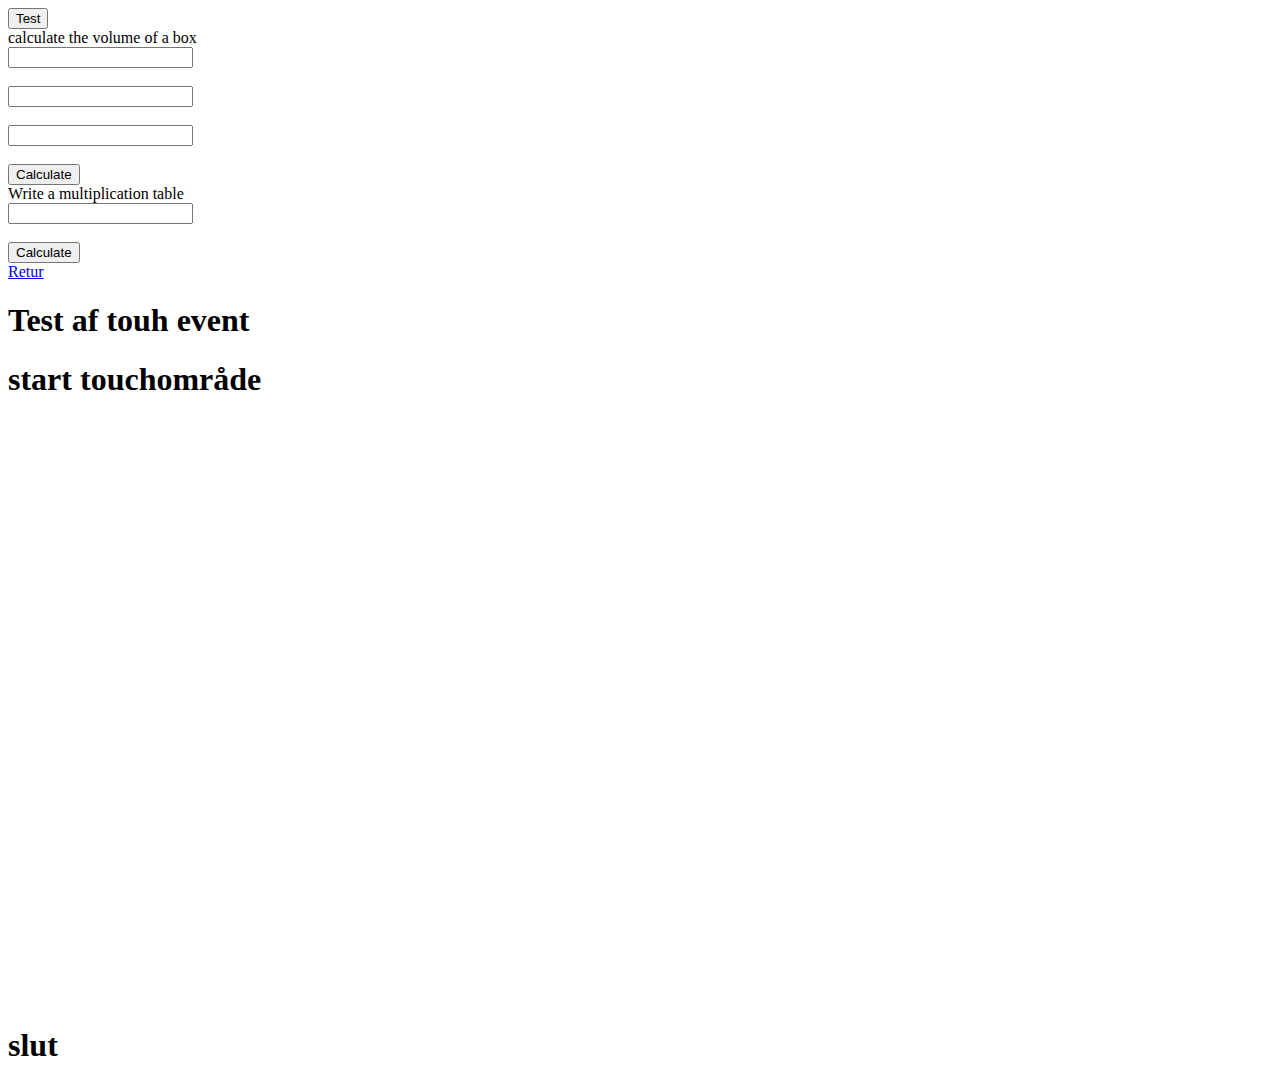
<file: index.html>
<!DOCTYPE html>
<html>
<head>
	<meta charset="UTF-8">
	<title>HTML</title>
	<script type="text/javascript" src="Exercise.js"></script>
</head>

<body>
	<div id="Content"></div>
	<button id="button1"onclick ="insertText()">Test</button>
	<br>

calculate the volume of a box <br>
	<input type="text" id="widthBox" /> <br><br>
	<input type="text" id="lengthBox" /> <br><br>
	<input type="text" id="heightBox" /> <br><br>
	<button onclick="calculate()"> Calculate </button>
	<div id="result"></div>

Write a multiplication table <br>
<input type="text" id="factor" /> <br><br>
<button onclick="multiplication()">Calculate</button>
<div id="mult-tb"></div>

<a href="Øvelse.html">Retur</a>

</body>

<!--touchEvent -->
<body onload = "init()">
		<h1>Test af touh event<h1>
		<div id="koordinater"> </div>
		<div id="touchzone" >start touchområde<br><br><br><br><br><br><br><br> <br>
<br><br><br><br><br><br><br><br> <br>slut</div>
</body>
</file>
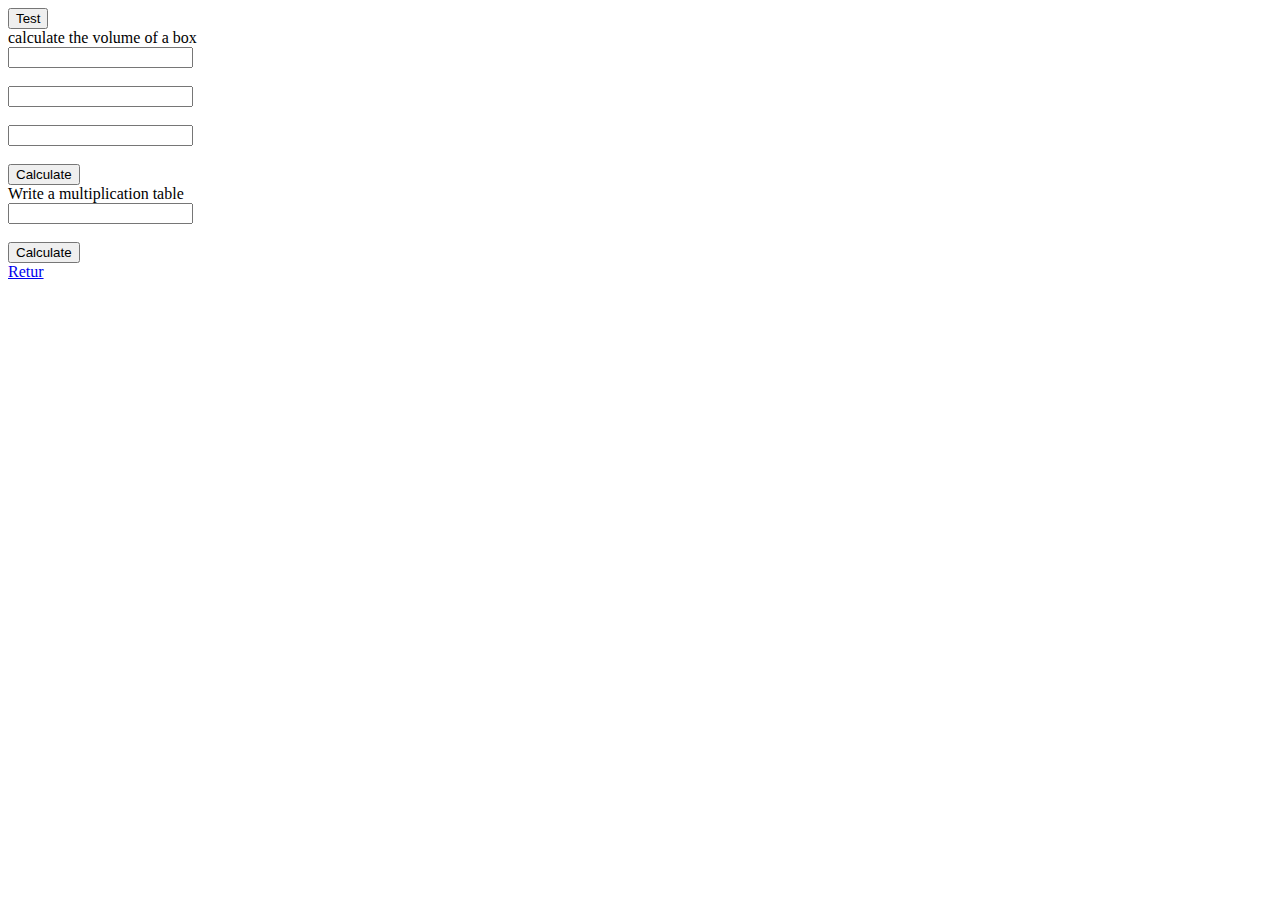
<file: HTML og JavaScript.html>
<!DOCTYPE html>
<html>
<head>
	<meta charset="UTF-8">
	<title>HTML</title>
	<script type="text/javascript" src="Exercise.js"></script>
</head>

<body>
	<div id="Content"></div>
	<button id="button1"onclick ="insertText()">Test</button>
	<br>

calculate the volume of a box <br>
	<input type="text" id="widthBox" /> <br><br>
	<input type="text" id="lengthBox" /> <br><br>
	<input type="text" id="heightBox" /> <br><br>
	<button onclick="calculate()"> Calculate </button>
	<div id="result"></div>

Write a multiplication table <br>
<input type="text" id="factor" /> <br><br>
<button onclick="multiplication()">Calculate</button>
<div id="mult-tb"></div>

<a href="Øvelse.html">Retur</a>

</body>
</file>
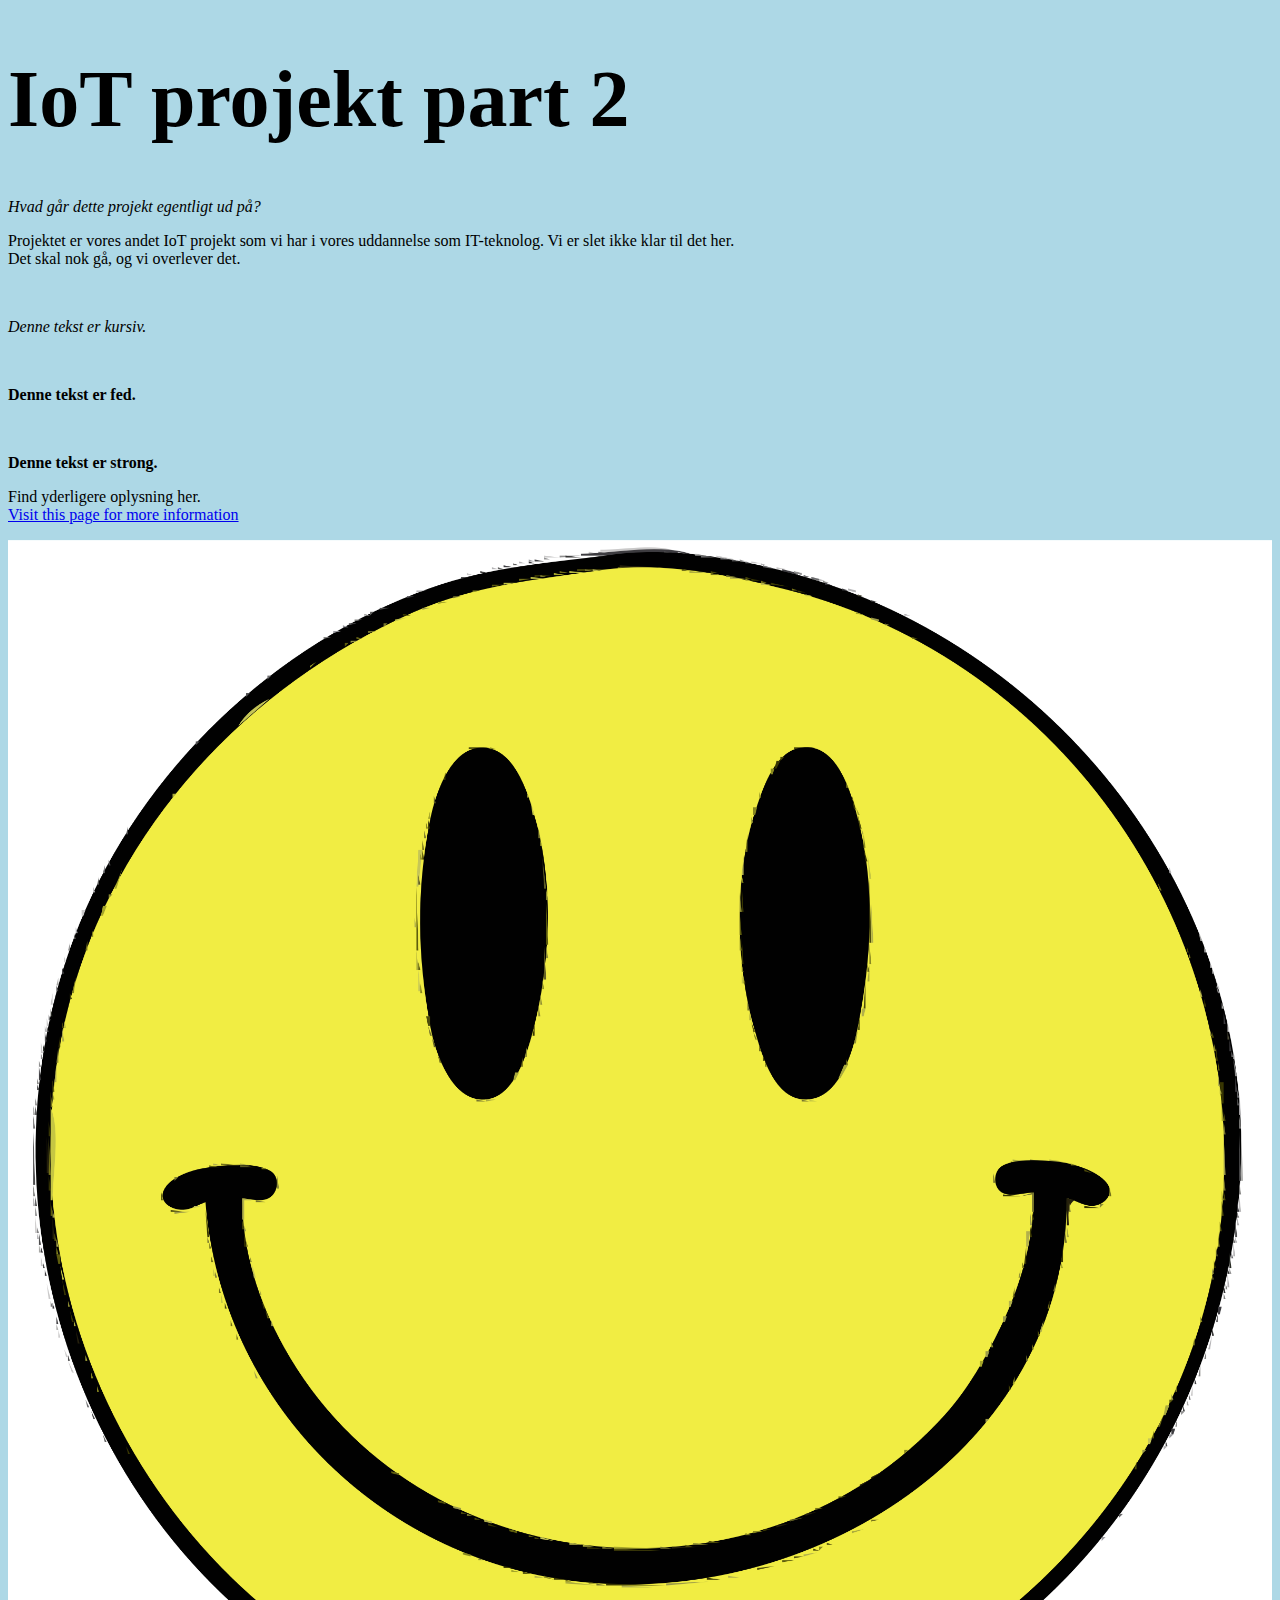
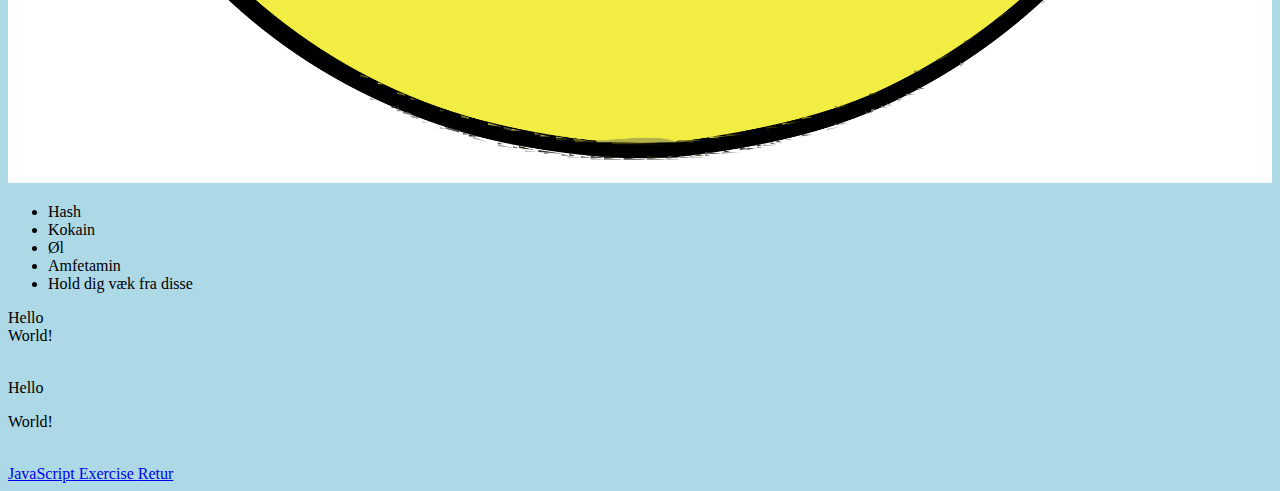
<file: Ovelse.html>
<!DOCTYPE html> 
<html>
<head>
	<meta charset="UTF-8">
	<title>HTML for newbies</title>
	<link rel="stylesheet" type="text/css" href="style.css">
</head>


<body>
<h1>IoT projekt part 2</h1>
<p><em>Hvad går dette projekt egentligt ud på?</em></p>
<p>Projektet er vores andet IoT projekt som vi har i vores uddannelse som IT-teknolog. Vi er slet ikke klar til det her.<br>Det skal nok gå, og vi overlever det.</p>
<br>
<p><i>Denne tekst er kursiv.</i></p>
<br>
<p><b>Denne tekst er fed.</b></p>
<br>
<p><strong>Denne tekst er strong.</strong></p>

<!-- Bare lige en kommentar til det. -->

<p>Find yderligere oplysning her. <br><a href="https://www.google.dk/">Visit this page for more information</a></p>

<img src="smile.jpg" alt="Et smil">
<ul>
	<li>Hash</li>
	<li>Kokain</li>
	<li>Øl</li>
	<li>Amfetamin</li>
	<li>Hold dig væk fra disse</li>
</ul>

<div>Hello</div>
<div>World!</div>
<br>
<p>Hello</p><p>World!</p>

<br>
<a href="HTML og JavaScript.html">JavaScript Exercise </a>
<a href="index.html">Retur</a>

</body>
</html>
</file>
<file: style.css>
body{background-color: lightblue;}

img{width: 100%}

#content{width: 80%;
margin: auto;}

h1{ font-size: 80px }
p{ font-family: verdana;
font-size: 16px }

text{
	background-color: blue;
}

list{
	background-color: red;
}

button1{
	width: 100%
}
</file>
